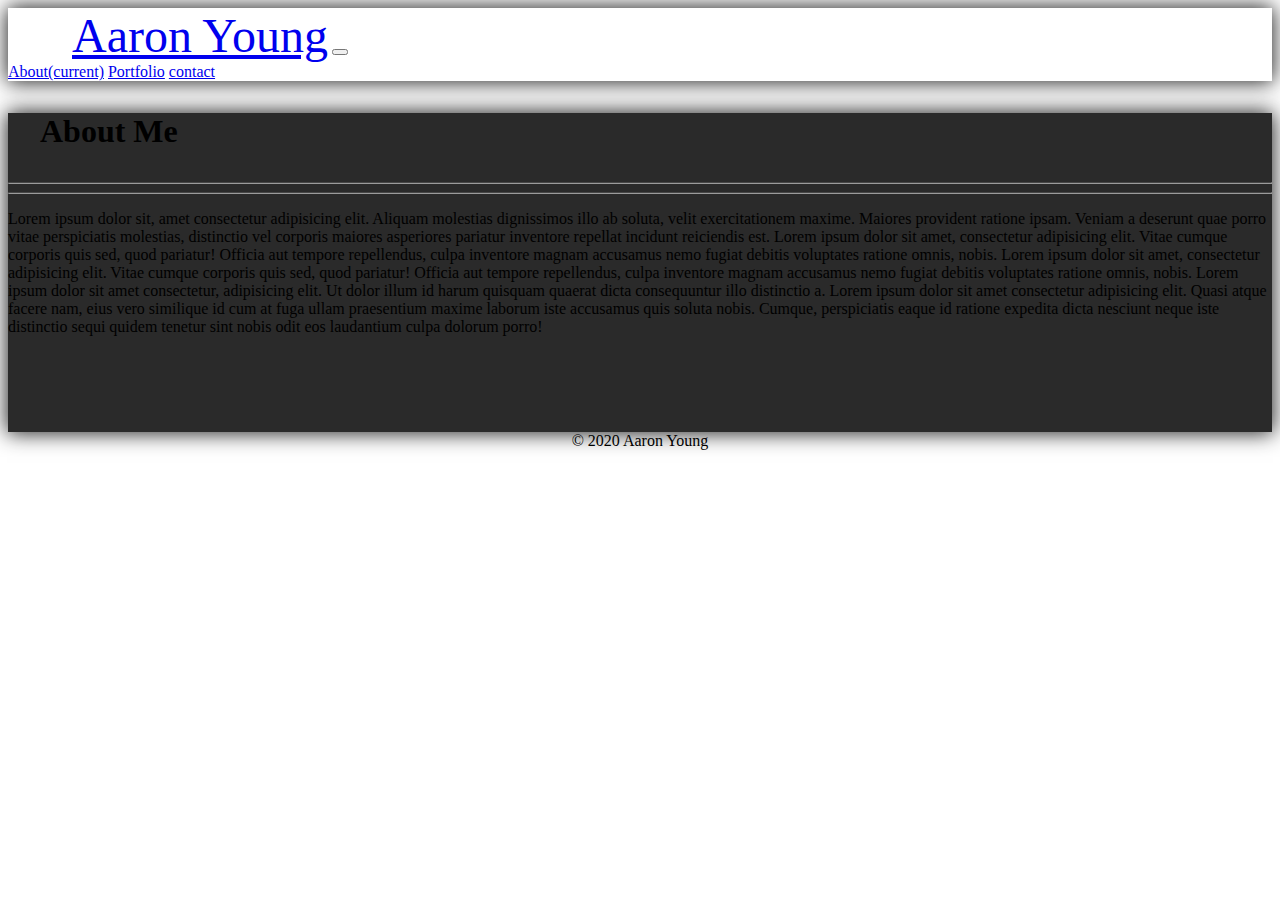
<file: index.html>
<!DOCTYPE html>
<html lang="en">
<head>
        <!-- Global site tag (gtag.js) - Google Analytics -->
    <script async src="https://www.googletagmanager.com/gtag/js?id=G-0E52KPHV9K"></script>
    <script>
      window.dataLayer = window.dataLayer || [];
      function gtag(){dataLayer.push(arguments);}
      gtag('js', new Date());

      gtag('config', 'G-0E52KPHV9K');
    </script>
    <meta charset="UTF-8">
    <!-- viewport -->
    <meta name="viewport" 
    content="width=device-width, initial-scale=1.0">
    <!-- bootstrap link-->
    <link rel="stylesheet" 
    href="https://bootswatch.com/4/darkly/bootstrap.min.css" 
    crossorigin="anonymous">
    <!-- css link -->
    <link rel="stylesheet" 
    href="./assets/css/style.css">
    <!-- title -->
    <title>Aaron Young</title>
</head>
<body>
    <nav class="navbar navbar-expand-lg navbar-dark bg-dark">
        <a class="navbar-brand" href="#">Aaron Young</a>
        <button class="navbar-toggler" 
        type="button" 
        data-toggle="collapse" 
        data-target="#navbarNavAltMarkup" 
        aria-controls="navbarNavAltMarkup" 
        aria-expanded="false" 
        aria-label="Toggle navigation">
        <span class="navbar-toggler-icon"></span>
        </button>
        <div class="collapse navbar-collapse" id="navbarNavAltMarkup">
            <div class="nav navbar-nav ml-auto">
                <a class="nav-item nav-link active" href="./index.html">About<span class="sr-only">(current)</span></a>
                <a class="nav-item nav-link" href="./portfolio.html">Portfolio</a>
                <a class="nav-item nav-link" href="./contact.html">contact</a>
            </div>
        </div>
    </nav>
    <!--main contents-->
<div class="container" id="main">
    <div class="row">
        <div class="col-md-12 column">
            <h1 id="heading">About Me</h1>
            <hr>
        </div>
    </div>
    <div class="row">
        <div class="col-md-4 offset-md-1 column">
            <!--profile picture link-->
            <!--<img src="./assets/images/profile_picture.jpg" id="profile-picture" alt="profile picture">-->
           
        </div>
        <div class="col-md-4 column"></div>
        <div class="col-md-3 column"></div>
    </div>
    <div class="row">
        <div class="col-md-1 column"></div>
        <div class="col-md-10 column">
            <!--div for bio text-->
            <div id="main-text" >
                <hr>
                <!--bio-->
                <p>Lorem ipsum dolor sit, amet consectetur adipisicing elit. Aliquam molestias dignissimos illo ab soluta, velit exercitationem maxime. Maiores provident ratione ipsam. Veniam a deserunt quae porro vitae perspiciatis molestias, distinctio vel corporis maiores asperiores pariatur inventore repellat incidunt reiciendis est. Lorem ipsum dolor sit amet, consectetur adipisicing elit. Vitae cumque corporis quis sed, quod pariatur! Officia aut tempore repellendus, culpa inventore magnam accusamus nemo fugiat debitis voluptates ratione omnis, nobis. Lorem ipsum dolor sit amet, consectetur adipisicing elit. Vitae cumque corporis quis sed, quod pariatur! Officia aut tempore repellendus, culpa inventore magnam accusamus nemo fugiat debitis voluptates ratione omnis, nobis. Lorem ipsum dolor sit amet consectetur, adipisicing elit. Ut dolor illum id harum quisquam quaerat dicta consequuntur illo distinctio a. Lorem ipsum dolor sit amet consectetur adipisicing elit. Quasi atque facere nam, eius vero similique id cum at fuga ullam praesentium maxime laborum iste accusamus quis soluta nobis. Cumque, perspiciatis eaque id ratione expedita dicta nesciunt neque iste distinctio sequi quidem tenetur sint nobis odit eos laudantium culpa dolorum porro!</p>
            </div> 
        </div>
        <div class="col-md-1 column"></div>
    </div>  
</div>
    <!--Footer-->
    <footer class="footer">
        <div class="container">
            <span class="text-muted">© 2020 Aaron Young</span>
        </div>
    </footer>
    
    <script src="https://code.jquery.com/jquery-3.5.1.slim.min.js" integrity="sha384-DfXdz2htPH0lsSSs5nCTpuj/zy4C+OGpamoFVy38MVBnE+IbbVYUew+OrCXaRkfj" crossorigin="anonymous"></script>
    <script src="https://cdn.jsdelivr.net/npm/popper.js@1.16.0/dist/umd/popper.min.js" integrity="sha384-Q6E9RHvbIyZFJoft+2mJbHaEWldlvI9IOYy5n3zV9zzTtmI3UksdQRVvoxMfooAo" crossorigin="anonymous"></script>
    <script src="https://stackpath.bootstrapcdn.com/bootstrap/4.5.0/js/bootstrap.min.js" integrity="sha384-OgVRvuATP1z7JjHLkuOU7Xw704+h835Lr+6QL9UvYjZE3Ipu6Tp75j7Bh/kR0JKI" crossorigin="anonymous"></script>
</body>
</html>
</file>
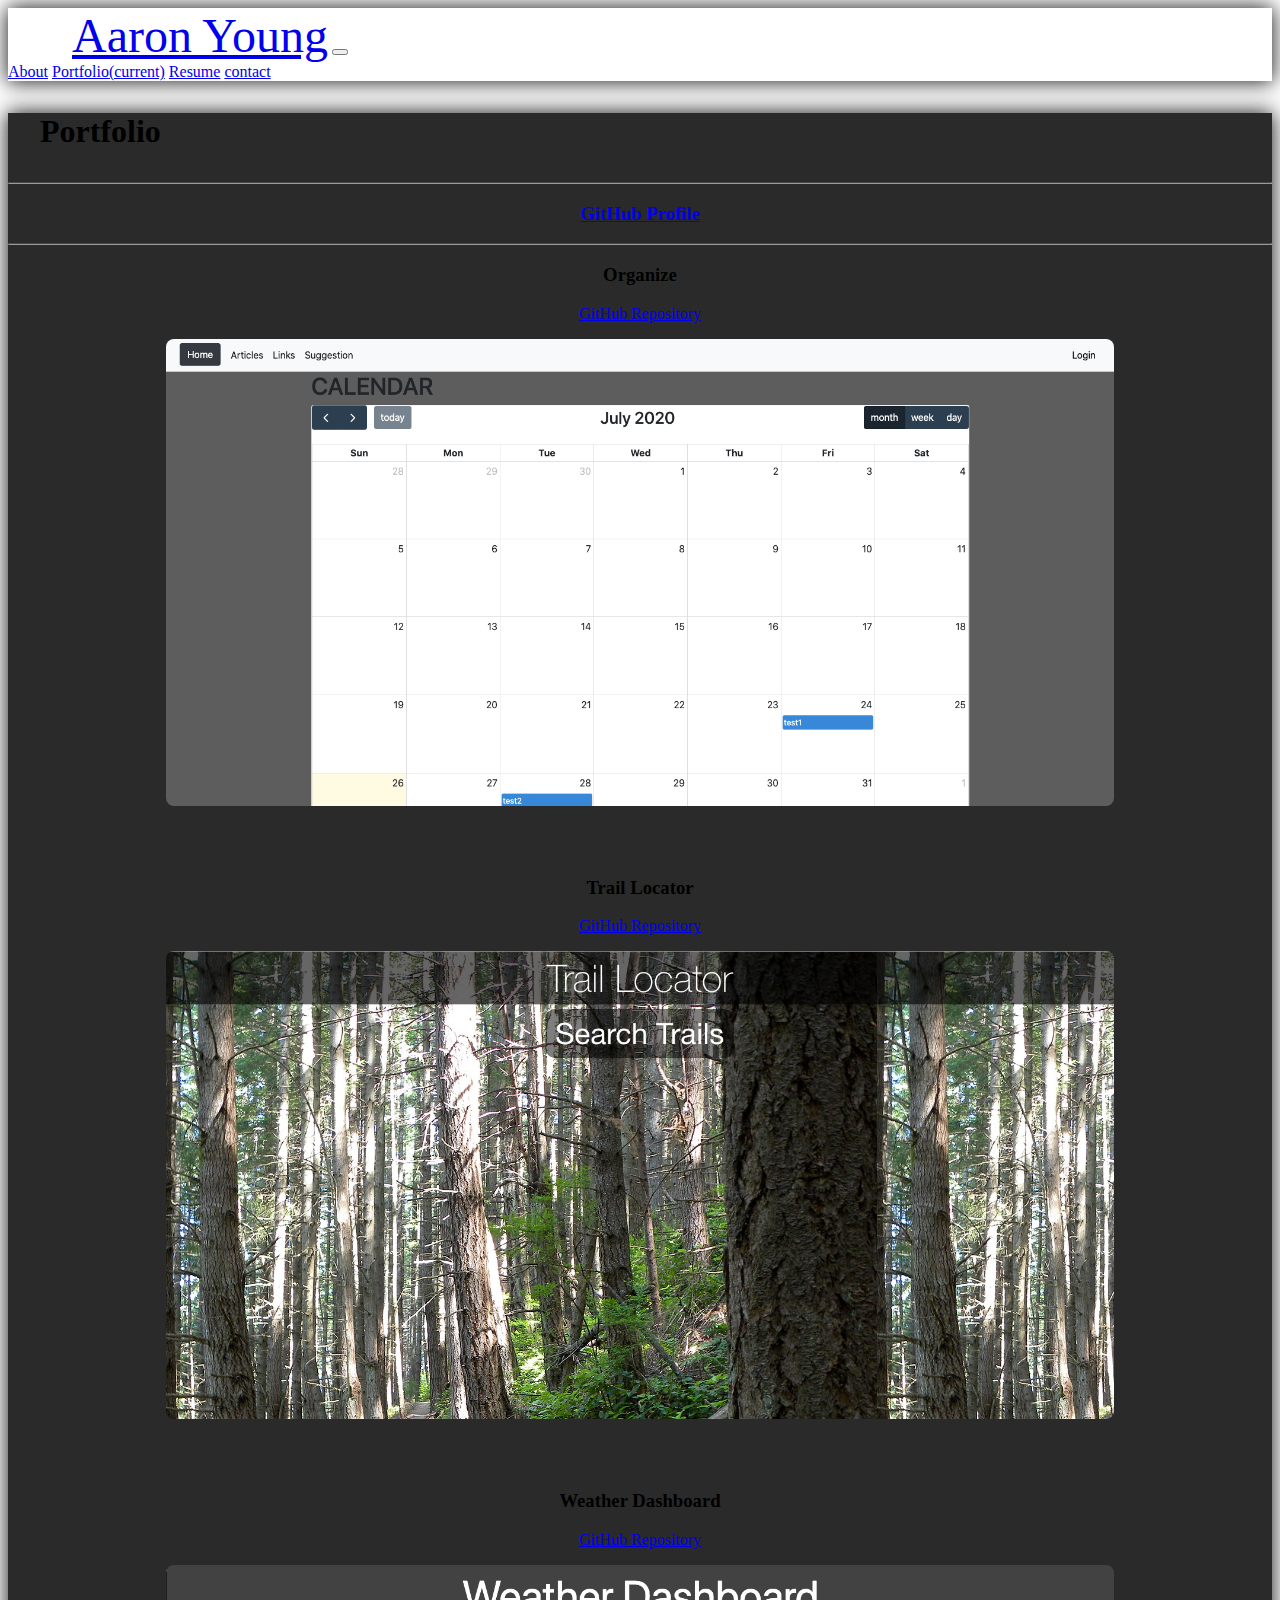
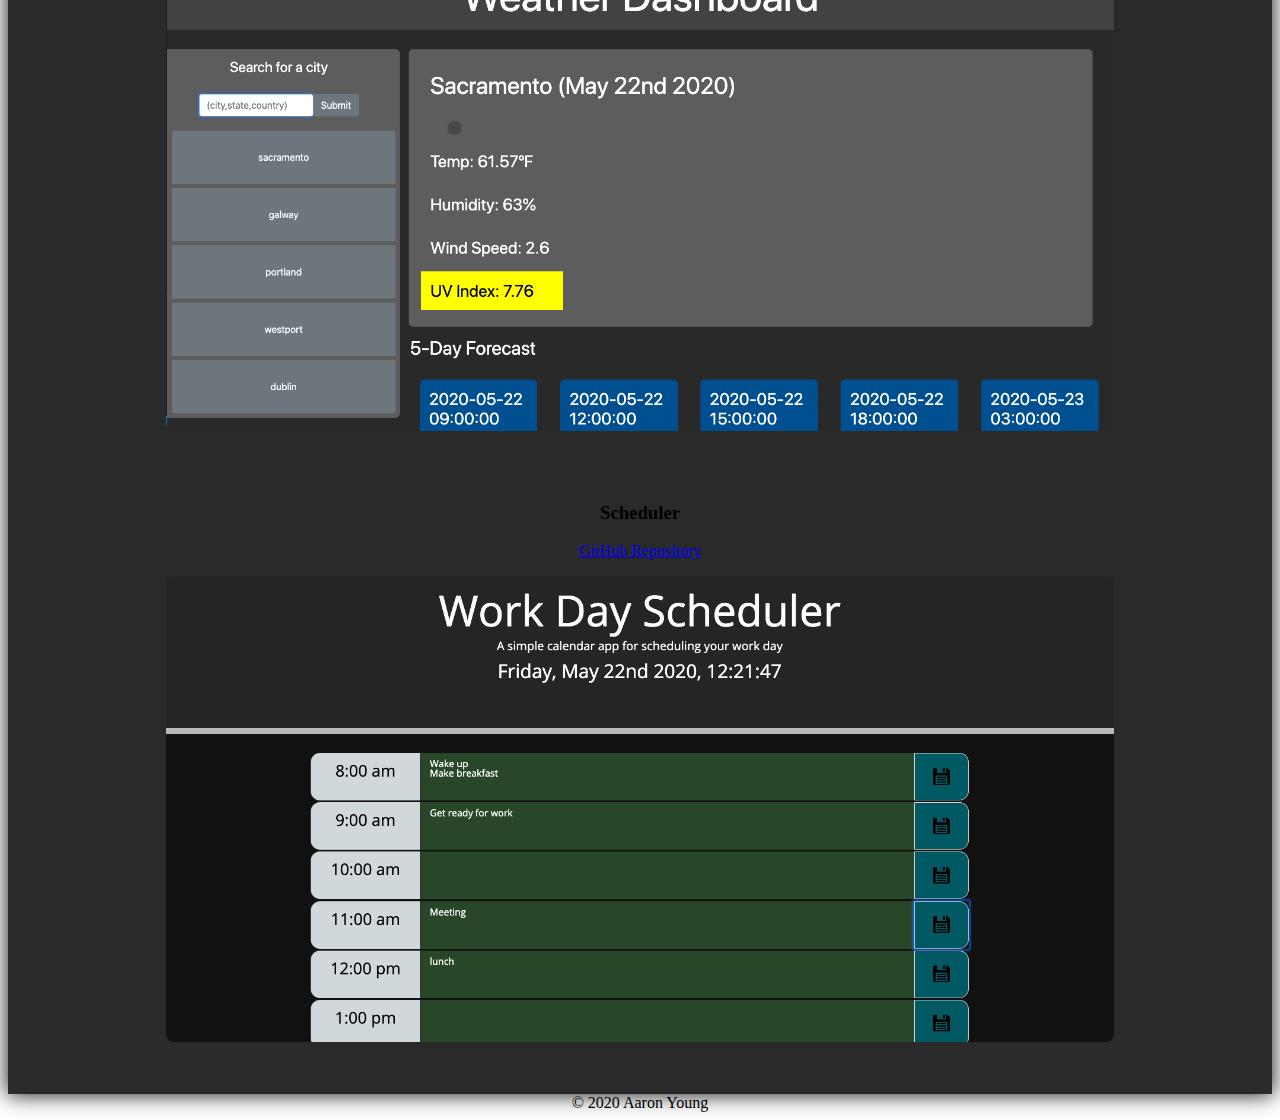
<file: portfolio.html>
<!DOCTYPE html>
<html lang="en">
<head>
    <meta charset="UTF-8">
    <!-- viewport -->
    <meta name="viewport" 
    content="width=device-width, initial-scale=1.0">
    <!-- bootstrap link-->
    <link rel="stylesheet" 
    href="https://bootswatch.com/4/darkly/bootstrap.min.css" 
    crossorigin="anonymous">
    <!-- css link -->
    <link rel="stylesheet" 
    href="./assets/css/style.css">
    <!-- title -->
    <title>Aaron Young</title>
</head>
<body>
    <nav class="navbar navbar-expand-lg navbar-dark bg-dark">
        <a class="navbar-brand" href="#">Aaron Young</a>
        <button class="navbar-toggler" 
        type="button" 
        data-toggle="collapse" 
        data-target="#navbarNavAltMarkup" 
        aria-controls="navbarNavAltMarkup" 
        aria-expanded="false" 
        aria-label="Toggle navigation">
        <span class="navbar-toggler-icon"></span>
        </button>
        <div class="collapse navbar-collapse" id="navbarNavAltMarkup">
            <div class="nav navbar-nav ml-auto">
                <a class="nav-item nav-link" href="./index.html">About</a>
                <a class="nav-item nav-link active" href="./portfolio.html">Portfolio<span class="sr-only">(current)</span></a>
                <a class="nav-item nav-link " href="./resume.html">Resume</a>
                <a class="nav-item nav-link" href="./contact.html">contact</a>
            </div>
        </div>
    </nav>
    <!--main contents-->
<div class="container" id="main">
    <div class="row">
        <div class="col-md-12 column">
            <h1 id="heading">Portfolio</h1>
            <hr>
        </div>
    </div>
    
    <div class="row">
        <div class="col-md-1 column"></div>
        <div class="col-md-10 column">
            <!--div for bio text-->
            <div id="port-main-text" >
                <a href="https://github.com/Ashaw916" target="_blank"><h3>GitHub Profile</h3></a><hr>
                <div class="row"">
                    <div class="col-md-1"></div>
                    <div class="col-md-10">
                        <div class="row">
                            <div class="col-md-12"><h3>Organize</h3></div>
                        </div>
                        <div class="row">
                            <div class="col-md-12"><a class="plink" href="https://github.com/Ashaw916/Organize" target="_blank">GitHub Repository</a></div>
                        </div>
                        <div class="row">
                            <div class="col-md-12">
                                <a class="plink" href="https://stmayfield-organize.herokuapp.com/" target="_blank"><img class="imglink" src="./assets/images/organize.png" alt=""></a>
                            </div>
                        </div>
                    </div>
                    <div class="col-md-1"></div>
                </div>
                <div class="row"">
                    <div class="col-md-1"></div>
                    <div class="col-md-10">
                        <div class="row">
                            <div class="col-md-12"><h3>Trail Locator</h3></div>
                        </div>
                        <div class="row">
                            <div class="col-md-12"><a class="plink" href="https://github.com/Ashaw916/trail-locator" target="_blank">GitHub Repository</a></div>
                        </div>
                        <div class="row">
                            <div class="col-md-12">
                                <a class="plink" href="https://ashaw916.github.io/trail-locator/" target="_blank"><img class="imglink" src="./assets/images/trail-locator.png" alt=""></a>
                            </div>
                        </div>
                    </div>
                    <div class="col-md-1"></div>
                </div>

                <div class="row"">
                    <div class="col-md-1"></div>
                    <div class="col-md-10">
                        <div class="row">
                            <div class="col-md-12"><h3>Weather Dashboard</h3></div>
                        </div>
                        <div class="row">
                            <div class="col-md-12"><a class="plink" href="https://github.com/Ashaw916/weather_dashboard" target="_blank">GitHub Repository</a></div>
                        </div>
                        <div class="row">
                            <div class="col-md-12">
                                <a class="plink" href="https://ashaw916.github.io/weather_dashboard/" target="_blank"><img class="imglink" src="./assets/images/weather.png" alt=""></a>
                            </div>
                        </div>
                    </div>
                    <div class="col-md-1"></div>
                </div>

                <div class="row"">
                    <div class="col-md-1"></div>
                    <div class="col-md-10">
                        <div class="row">
                            <div class="col-md-12"><h3>Scheduler</h3></div>
                        </div>
                        <div class="row">
                            <div class="col-md-12"><a class="plink" href="https://github.com/Ashaw916/scheduler" target="_blank">GitHub Repository</a></div>
                        </div>
                        <div class="row">
                            <div class="col-md-12">
                                <a class="plink" href="https://ashaw916.github.io/scheduler/" target="_blank"><img class="imglink" src="./assets/images/schedule.png" alt=""></a>
                            </div>
                        </div>
                        

                    </div>
                    <div class="col-md-1"></div>
                </div>

                </div>
            </div>
            <div class="col-md-1 column"></div>
        </div>
    </div>
    <!--Footer-->
    <footer class="footer">
        <div class="container">
            <span class="text-muted">© 2020 Aaron Young</span>
        </div> 
    </footer>

<script src="https://code.jquery.com/jquery-3.5.1.slim.min.js" integrity="sha384-DfXdz2htPH0lsSSs5nCTpuj/zy4C+OGpamoFVy38MVBnE+IbbVYUew+OrCXaRkfj" crossorigin="anonymous"></script>
<script src="https://cdn.jsdelivr.net/npm/popper.js@1.16.0/dist/umd/popper.min.js" integrity="sha384-Q6E9RHvbIyZFJoft+2mJbHaEWldlvI9IOYy5n3zV9zzTtmI3UksdQRVvoxMfooAo" crossorigin="anonymous"></script>
<script src="https://stackpath.bootstrapcdn.com/bootstrap/4.5.0/js/bootstrap.min.js" integrity="sha384-OgVRvuATP1z7JjHLkuOU7Xw704+h835Lr+6QL9UvYjZE3Ipu6Tp75j7Bh/kR0JKI" crossorigin="anonymous"></script>
</body>
</html>
</file>
<file: assets/css/style.css>
.navbar {
    box-shadow: 0px 0px 20px 1px rgb(29, 29, 29);
}
.navbar-brand {
    font-size: 3rem;
    margin-left: 4rem;
}

#main {
    background-color: #2a2a2a;
    box-shadow: 0px 0px 20px 1px rgb(29, 29, 29);
    margin-top: 1rem;
}
#main-text {
    padding: 0 0 5rem 0;
}
#port-main-text {
    text-align: center;
}
/* .column {
    border: 2px solid green;
} */
#heading {
    margin: 2rem;
}
#profile-picture {
    height: 300px;
    width: 300px;
    padding: 2rem;
    border-radius: 2.2rem;
}
.imglink {
    height: auto;
    width: 75%;
    border-radius: .5rem;
    margin-top: 1rem;
    margin-bottom: 3rem;
}
hr {
    border-color: #9b9b9b
}
.form {
    padding: 5rem;

}
.footer {
    text-align: center;
}
</file>
